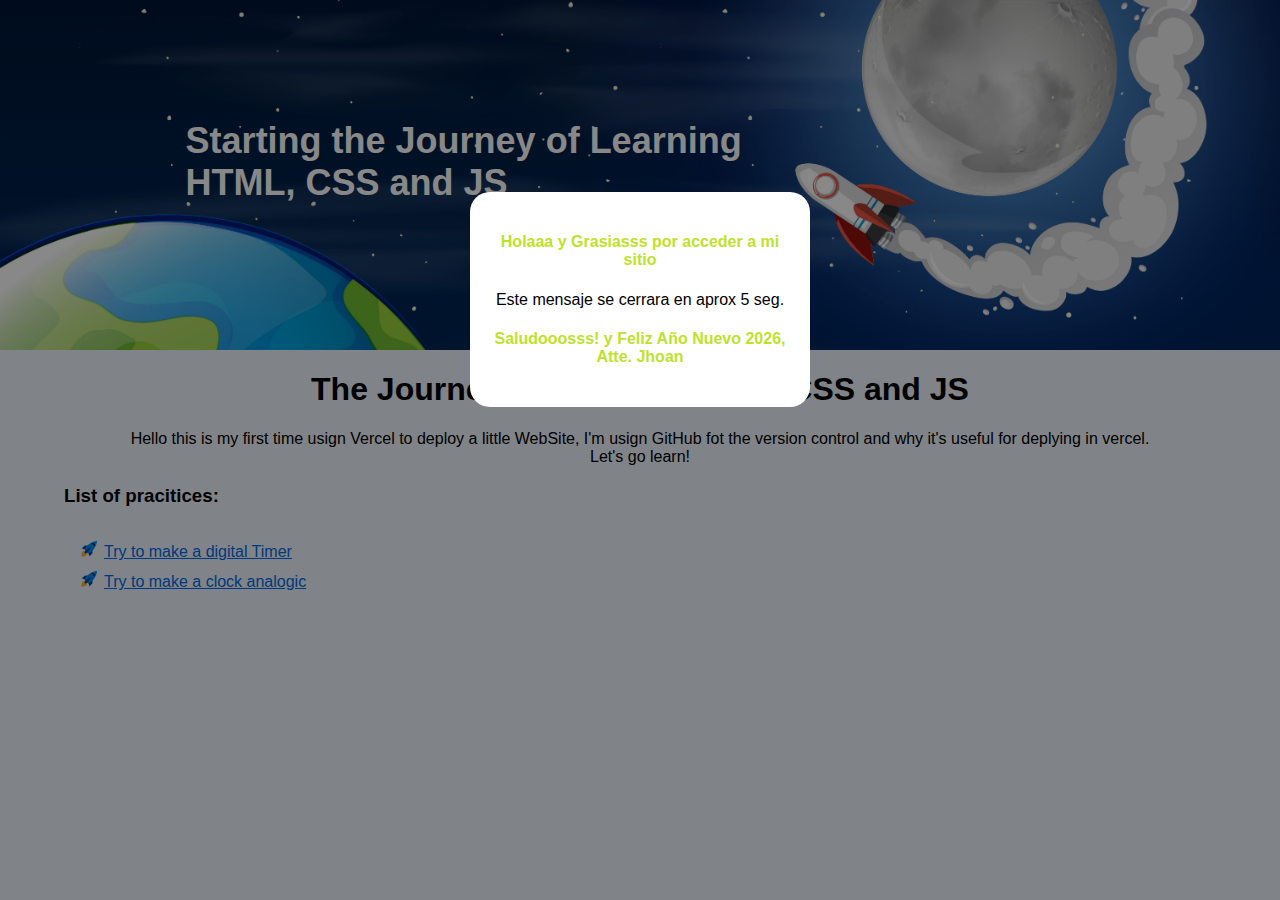
<file: index.html>
<!DOCTYPE html>
<html lang="en">
<head>
    <meta charset="UTF-8">
    <meta name="viewport" content="width=device-width, initial-scale=1.0">
    <title>Practicing CSS and JS</title>
    <link rel="stylesheet" href="./css/style.css">
</head>
<body>
    <div class="banner-home">
        <img src="./media/moon.jpg" />
        <h2>Starting the Journey of Learning HTML, CSS and JS</h2>
    </div>

    <div id="modal-container"></div>

    <!-- <p>The main idea is to learn CSS and JS without a Framework, and yes a bit more of English</p> -->
     <div class="container">
         <div class="intro-1">
             <h1>The Journey of learning HTML, CSS and JS</h1>
             <p>Hello this is my first time usign Vercel to deploy a little WebSite, I'm usign GitHub fot the version
                 control and why it's useful for deplying in vercel. <br> Let's go learn!            
                </p>
        </div>
        <h3>List of pracitices:</h3>
            
        <ul class="list-home">
            <li>
                <a href="./pages/timer.html" target="_blank">Try to make a digital Timer</a>           
            </li>
            <li>
                <a href="./pages/clock.html" target="_blank">Try to make a clock analogic</a>           
            </li>
        </ul>
    </div>
    
    <script src="./js/modal.js"></script>
</body>
</html>
</file>
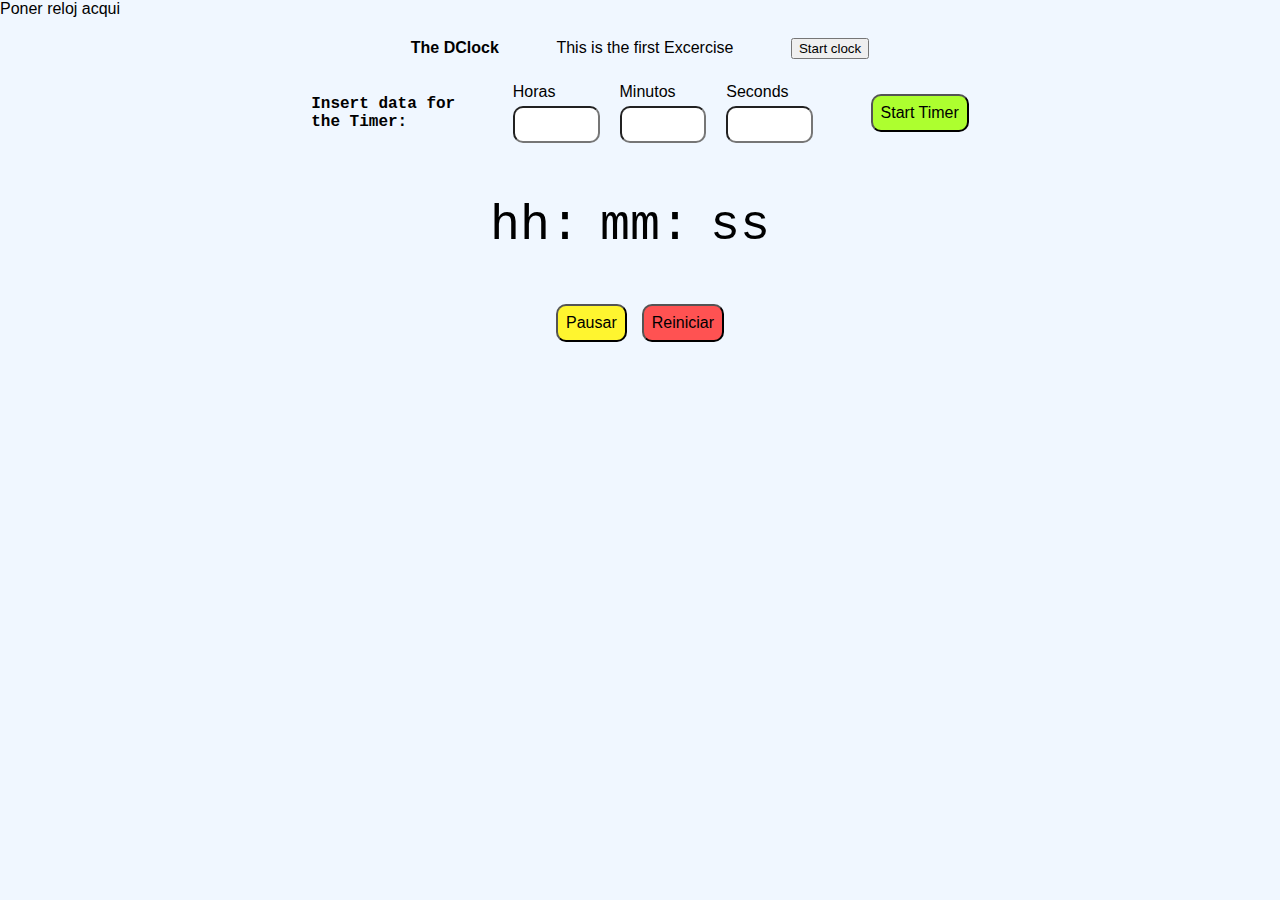
<file: pages/timer.html>
<!DOCTYPE html>
<html lang="en">
<head>
    <meta charset="UTF-8">
    <meta name="viewport" content="width=device-width, initial-scale=1.0">
    <link rel="stylesheet" href="../css/style.css">
    <title>Timer with CSS and JS</title>
</head>
<body>
    <navbar-home></navbar-home>

    <div class="container digital-clock">
        <div class="nav-clock">
            <h4>The DClock</h4>
            <p>This is the  first Excercise</p>
            <button>Start clock</button>
        </div>
        <div class="insert-data-clock">
            <div class="form-1">
                <p>Insert data for <br> the Timer:</p>
                <div class="" style="display: flex; gap: 2rem">
                    <div class="input-col">
                        <label for="numHoras">Horas</label>
                        <input type="number" name="numHoras" id="numHoras">
                    </div>
                    <div class="input-col">
                        <label for="numMinutes">Minutos</label>
                        <input type="number" name="numMinutes" id="numMinutes">
                    </div>
                    <div class="input-col">
                        <label for="numSeconds">Seconds</label>
                        <input type="number" name="numSeconds" id="numSeconds">
                    </div>
                </div>
                    <div>
                        <button id="btnRunTimer" class="btn-start-clock">Start Timer</button>
                </div>
            </div>
        </div>

        <div class="time-dclock">
            <div>
                <p id="hour">hh:</p>
            </div>
            <div>
                <p id="minute">mm:</p>
            </div>
            <div>
                <p id="second">ss</p>
            </div>
            <div>
                <p></p>
            </div>
        </div>
        <div class="btn-section-clock">
            <button id="btnPauseTimer" class="btn-reset-clock">Pausar</button>
            <button id="btnResetTimer" class="btn-stop-clock">Reiniciar</button>
            <button id="btnContinueTimer" class="btn-continue-clock">Continue</button>
        </div>
    </div>

    <script src="../js/home-tmpl.js"></script>
    <script src="../js/timer.js" onload="new TheTimer()"></script>
</body>
</html>
</file>
<file: css/style.css>
html {
    font-size: 62.5%;
}

body {
    font-size: 1.6rem;
    font-family:'Segoe UI', Arial, sans-serif;
    background-color: #f0f7ff;
    margin: 0%;
}

.navbar-tmpl {
    width: 100%;
    height: 10rem;
    overflow: hidden;
}
.navbar-tmpl img {
    width: 100%;
    height: 100%;
    object-fit: cover;
    object-position: center;
}
.navbar-tmpl a {
    position: absolute;
    top: 5%;
    left: 40%;
    font-size: clamp(1.8rem, 2vw, 2.5rem);
    text-decoration: none;
    font-weight: 500;
    color: azure;
    background-color: rgba(68, 147, 251, 0.349);
    padding: 0.5rem 1rem;
    border-radius: 1rem;
}

.navbar-tmpl a:hover {
    background-color: rgb(15, 113, 240);
}

.container {
    padding-left: 5%;
    padding-right: 5%;
    flex-wrap: wrap;
    box-sizing: border-box;
}

.banner-home {
    width: 100%;
    height: 35rem;
    overflow: hidden;
}

.banner-home img {
    width: 100%;
    height: 100%;
    object-fit: cover;
    object-position: center;
}

.banner-home h2 {
    position: absolute;
    color: white;
    font-size: auto;
    top: 10%;
    left: 14.5%;
    max-width: 50%;
    font-size: clamp(1.8rem, 3vw, 3.6rem);
}

.intro-1 {
    text-align: center;
}

.intro-1 h1 {
    text-align: center;
}

.list-home {
    display: inline-block;
}

.list-home li {
    list-style-position: inside;
    list-style: url("../media/rocket.svg");
    font-weight: 500;
    padding-bottom: 1rem;
}

.list-home a {
    color: rgb(0, 108, 232);
}

.input-col {
    display: flex;
    flex-direction: column;
}

.form-1 {
    display: flex;
    gap: 5%;
    width: 100%;
    padding-left: 0px;
    flex-wrap: wrap;
    box-sizing: border-box;
    justify-content: center;
    align-items: center;
}
.form-1 label {
    margin-bottom: 0.5rem;
}
.form-1 input {
    padding: 0.8rem;
    border-radius: 1rem;
    width: 8ch;
    font-size: clamp(1rem, 2vw, 1.5rem);
}

/* CSS Clocks */
.btn-start-clock  {
    font-size: medium;
    padding: 0.8rem;
    background-color: greenyellow;
    border-radius: 1rem;
}
.btn-reset-clock  {
    font-size: medium;
    padding: 0.8rem;
    background-color: rgb(255, 245, 47);
    border-radius: 1rem;
}
.btn-continue-clock {
    display: none;
}

.btn-stop-clock  {
    font-size: medium;
    padding: 0.8rem;
    background-color: rgb(255, 82, 82);
    border-radius: 1rem;

}
.nav-clock {
    display: flex;
    align-items: center;
    justify-content: center;
    gap: 5%;
}
.nav-clock p {
    font-weight: 500;
}
.time-dclock {
    display: flex;
    gap: 2rem;
    justify-content: center;
}
.time-dclock p {
    font-size: 5rem;
    font-family: Consolas, "Courier New", monospace;
}

.insert-data-clock {
    display: flex;
    width: 100%;
    justify-content: center;
    align-items: center;
    gap: 2%;
}
.insert-data-clock p {
    font-family: Consolas, "Courier New", monospace;
    font-weight: 600;
}

.btn-section-clock {
    display: flex;
    justify-content: center;
    align-items: center;
    gap: 1.5rem;
}



.my-nav-home {
    display: block;
    background-color: blue;

}


/* MOdal de inicio CSS */


.modal {
  display: none;
  position: fixed;
  inset: 0;
  background-color: rgba(0, 0, 0, 0.467);
  z-index: 1000;
}

.modal-contenido {
  background: white;
  padding: 20px;
  width: 300px;
  margin: 15% auto;
  text-align: center;
  border-radius: 2rem;
  border-color: blueviolet;

}
.modal-contenido h4 {
    color: rgb(189, 226, 43);
}
</file>
